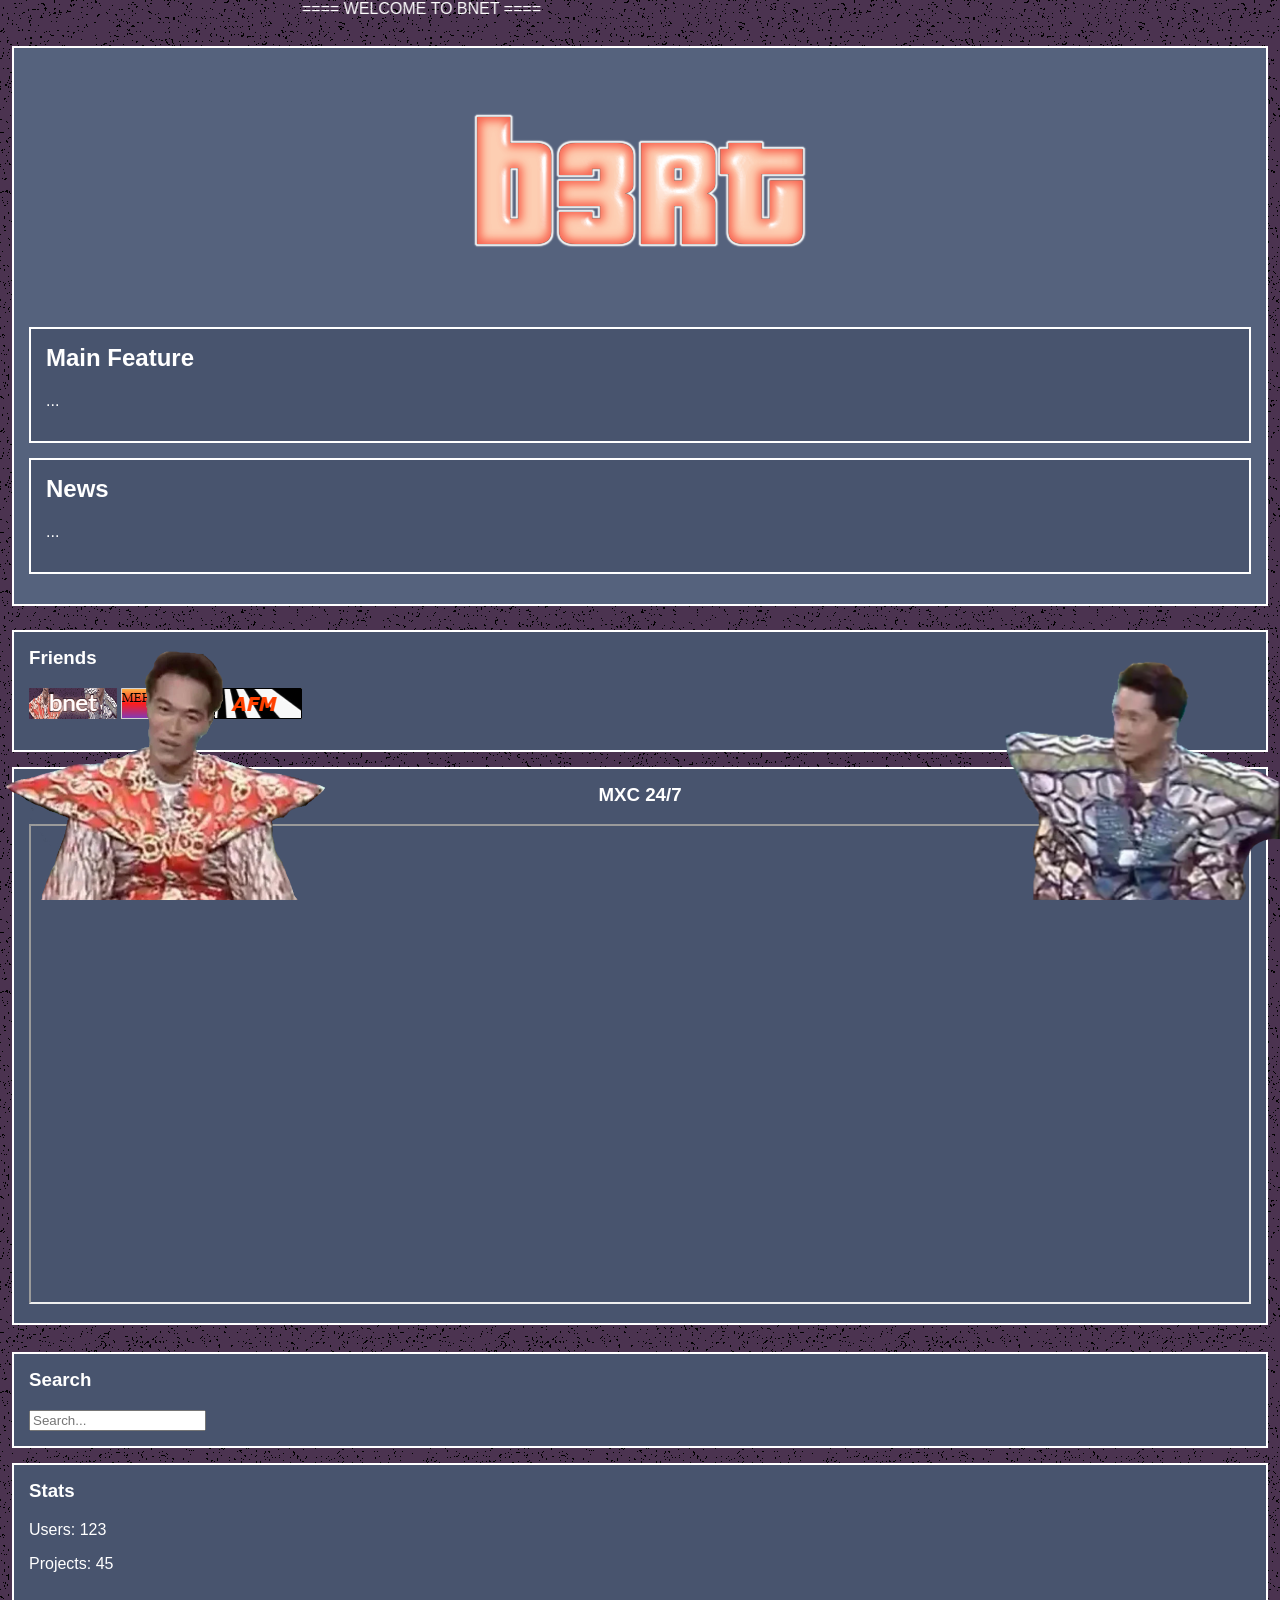
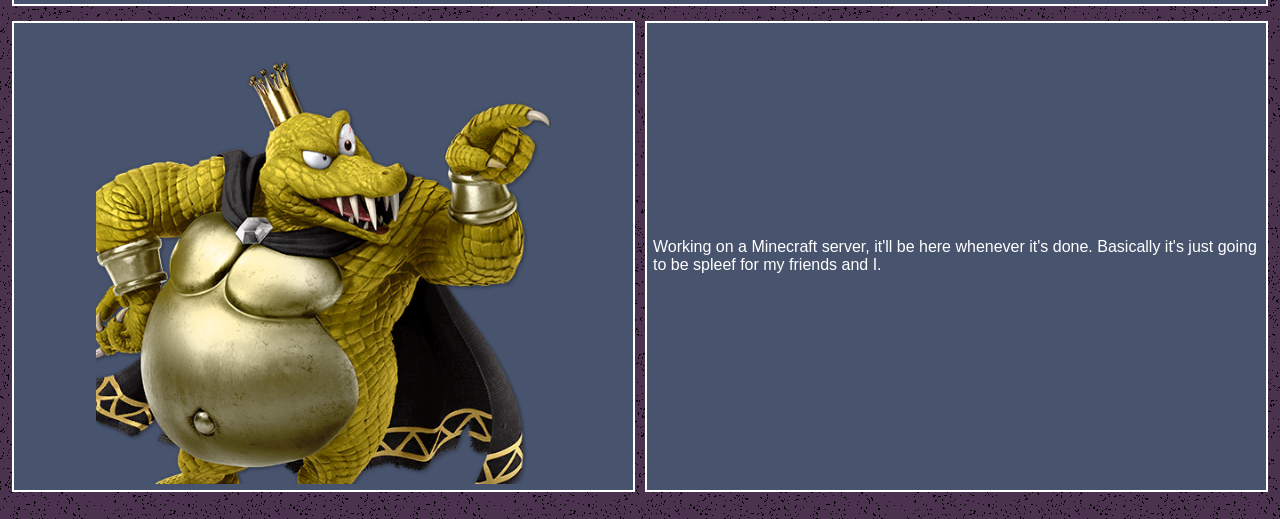
<file: index.html>
<!DOCTYPE html>
<html lang="en">
<head>
    <meta charset="UTF-8">
    <title>bnet</title>
    <link rel="stylesheet" href="style.css">
	<meta name="viewport" content="width=device-width, initial-scale=1">
</head>
<body>
	
	
	<marquee behavior="scroll" direction="right" scrollamount="30">
		==== WELCOME TO BNET ==== 
	</marquee>
	
	

	




	<div class="layout">

        <!-- LEFT SIDEBAR -->
        <aside class="sidebar">
            
			
			
			<div class="box webring-box">
                <h3>Friends</h3>
                <p>
					<a href="https://example.com" target="_blank">
						<img src="assets/webring/bnet_webring_88.gif" width="88" height="31" alt="bnet">
					</a>
					
					<a href="https://www.mehvix.com/" target="_blank">
						<img src="assets/webring/mehvix.gif" width="88" height="31" alt="mehvix">
					</a>
					
					<a href="https://www.afmoriarty.com" target="_blank">
						<img src="assets/webring/afm.gif" width="88" height="31" alt="afm">
					</a>
				</p>
            </div>

            <div class="box livestream-box">
                <h3>MXC 24/7</h3>
					<div class="yt-wrap yt-small">
						<div id="yt-player"></div>



					<iframe
						src="https://www.youtube.com/embed/cSTUCyCXq8Q?autoplay=1&mute=1&controls=1&playsinline=1&rel=0&modestbranding=1"
						width="100%"
						height="480"
						frameborder="3"
						allow="autoplay; encrypted-media; picture-in-picture"
						allowfullscreen>
					</iframe>


					</div>
            </div>
        </aside>

        <!-- MAIN CONTENT -->
        <main class="content">
		
			<div class="content-panel">
			
				<header class="site-header">
					<img src="assets/logos/logo3.png" alt="Website Logo">
				</header>
			
			
			
				<div class="box">
					<h2>Main Feature</h2>
					<p>...</p>
				</div>

				<div class="box">
					<h2>News</h2>
					<p>...</p>
				</div>
			</div>

        
        </main>

        <!-- RIGHT SIDEBAR -->
        <aside class="sidebar">
            <div class="box">
                <h3>Search</h3>
                <input type="text" placeholder="Search...">
            </div>

            <div class="box">
                <h3>Stats</h3>
                <p>Users: 123</p>
                <p>Projects: 45</p>
            </div>
			
			
			<div class="box-row">
				<div class="box half-box">
					<img src="assets/images/kkr.png" alt="Smash Main" style="width:75%; height:auto;">
				</div>

				<div class="box half-box">
					Working on a Minecraft server, it'll be here whenever it's done. Basically it's just going to be spleef for my friends and I. 
				</div>
			</div>

        </aside>

    </div>

	<div class="bottom-float">
		<img class="bottom-img left" src="assets/images/kenny.png" alt="Left image">
		<img class="bottom-img right" src="assets/images/vic.png" alt="Right image">
	</div>

</body>
</html>
</file>
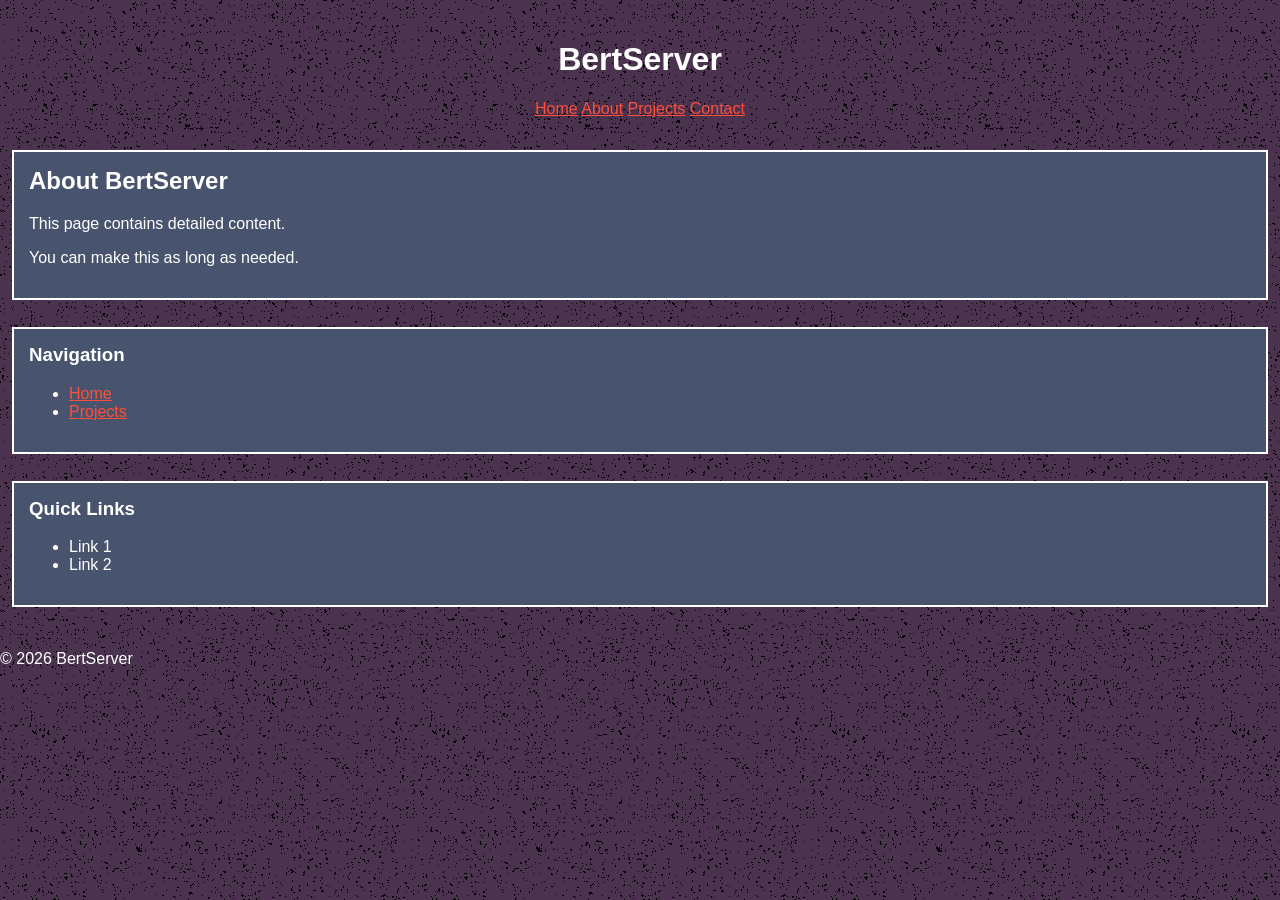
<file: pages/about.html>
<!DOCTYPE html>
<html lang="en">
<head>
    <meta charset="UTF-8">
    <title>BertServer - About</title>
    <link rel="stylesheet" href="../style.css">
</head>
<body>

    <header class="site-header">
        <h1>BertServer</h1>
        <nav>
            <a href="../index.html">Home</a>
            <a href="about.html">About</a>
            <a href="projects.html">Projects</a>
            <a href="contact.html">Contact</a>
        </nav>
    </header>

    <div class="layout">

        <aside class="sidebar">
            <div class="box">
                <h3>Navigation</h3>
                <ul>
                    <li><a href="../index.html">Home</a></li>
                    <li><a href="projects.html">Projects</a></li>
                </ul>
            </div>
        </aside>

        <main class="content">

            <div class="box large">
                <h2>About BertServer</h2>
                <p>This page contains detailed content.</p>
                <p>You can make this as long as needed.</p>
            </div>

        </main>

        <aside class="sidebar">
            <div class="box">
                <h3>Quick Links</h3>
                <ul>
                    <li>Link 1</li>
                    <li>Link 2</li>
                </ul>
            </div>
        </aside>

    </div>

    <footer class="site-footer">
        <p>© 2026 BertServer</p>
    </footer>

</body>
</html>
</file>
<file: style.css>
body {
    margin: 0;
    font-family: Bahnschrift, sans-serif;
	color: white;
    
	
	/* Base background that will be visible behind the center panel gaps */
	background-image: url("assets/background/transparent_static.gif");
	background-color: #4b3350;
	background-repeat: repeat;
	background-position: left top;

}



/* This is using the coral red for the links */
a {
    color: #ff4f3a;
}

a:hover {
    color: #ff7a66;
}





.site-header {
    padding: 20px;
    text-align: center;

}



.layout {
	
    display: grid;
    grid-template-columns: 1fr min(90%, 1100px) 1fr;
    gap: 15px;
    padding: 20px;
    align-items: start;

}

.sidebar {
	background: transparent;
	margin-top: 200px;
}

.content {
	background: transparent;

}

.content-panel {
	 

	background: #55627d;       /* your middle color */
	border: 2px solid white; /* optional */
	padding: 15px;

	/* Separation from top and bottom */
	margin-top: 30px;
	margin-bottom: 30px;
}




.box {
	 
	background: #48546e;
	border: 2px solid white;
	padding: 15px;
	margin-bottom: 15px;

}

.box h2, .box h3 {
    margin-top: 0;
}



















/* this is the vic romano and the kenny blankenship
/* Container that stays fixed at bottom, on top of the page */
.bottom-float {
  position: fixed;
  left: 0;
  right: 0;
  bottom: 0;

  pointer-events: none; /* clicks go through to the page */
  z-index: 9999; /* ensure it sits above everything */
}

/* Shared image styling */
.bottom-img {
  position: fixed;
  bottom: 0;
  max-height: 250px; /* adjust */
  width: auto;
}

/* One on bottom-left */
.bottom-img.left {
  left: 0;
}

/* One on bottom-right */
.bottom-img.right {
  right: 0;
}






/* styling for the webring box */

.webring-box a {
	display: inline-block;     /* or block if stacked vertically */
	line-height: 0;
	font-size: 0;              /* nukes any leftover inline spacing */
	padding: 0;
	margin: 0;
	border: 0;
	background: transparent;
	text-decoration: none;
	vertical-align: top;
}

.webring-box img {
	display: block;
	width: 88px;
	height: 31px;
	border: 0;
}


.livestream-box {
	
	text-align: center;
}

.half-box {
	padding: 6px;            /* smaller padding than normal boxes */
	display: flex;
	align-items: center;
	justify-content: center;
}

.half-box img {
	
	
	display: block;          /* removes inline baseline gap */
	max-width: 100%;         /* prevents overflow */
	height: auto;            /* keeps aspect ratio */
}

.box-row {
    display: flex;
    gap: 10px;
}

.box-row .half-box {
    flex: 1;
}







/*This is some stuff from chatgpt. once the page is a certain # of pixels wide it will switch to a vertical layout  */

/* Make widths behave predictably when padding is involved */
* { box-sizing: border-box; }

/* Let sidebar boxes shrink instead of forcing a width */
.sidebar .box { width: 100%; }

/* Mobile and narrow screens */
@media (max-width: 1500px) {
  .layout {
    grid-template-columns: 1fr;   /* stack everything */
    padding: 12px;
    gap: 12px;
  }

  /* Put the center content first, then sidebars */
  .content { order: 1; }
  .layout > .sidebar:first-of-type { order: 2; }
  .layout > .sidebar:last-of-type  { order: 3; }

  /* Remove the manual vertical offset on sidebars (if you added one) */
  .sidebar { margin-top: 0; }

  /* Make the center panel not waste space on small screens */
  .content-panel {
    margin-top: 12px;
    margin-bottom: 12px;
  }

  /* Optional: keep your logo from overflowing */
  .site-header img {
    max-width: 100%;
    height: auto;
  }
}
</file>
